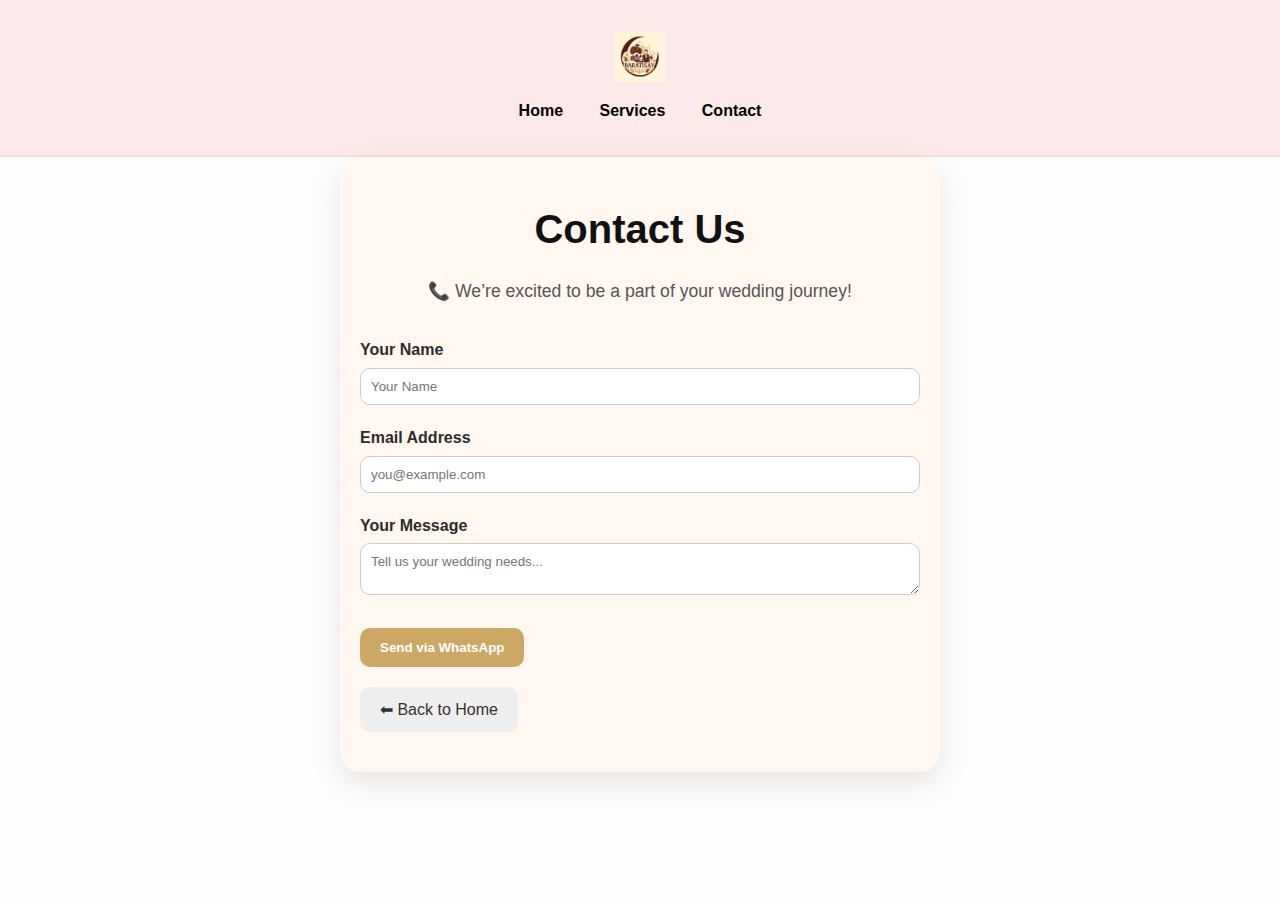
<file: contact.html>
<!DOCTYPE html>
<html lang="en">
<head>
  <meta charset="UTF-8" />
  <meta name="viewport" content="width=device-width, initial-scale=1.0"/>
  <title>Contact Us - Baratisay</title>
  <link rel="stylesheet" href="styles.css" />
  <style>
    .contact-main {
      max-width: 600px;
      margin: auto;
      padding: 40px 20px;
      background: #fff7f0;
      border-radius: 20px;
      box-shadow: 0 10px 30px rgba(0,0,0,0.1);
    }

    form label {
      display: block;
      margin-top: 20px;
      font-weight: bold;
    }

    form input, form textarea {
      width: 100%;
      padding: 10px;
      margin-top: 5px;
      border-radius: 10px;
      border: 1px solid #ccc;
    }

    form button {
      margin-top: 25px;
      padding: 12px 20px;
      background: #cda766;
      color: #fff;
      font-weight: bold;
      border: none;
      border-radius: 10px;
      cursor: pointer;
    }

    form button:hover {
      background: #b5904e;
    }

    .confirmation {
      display: none;
      margin-top: 20px;
      font-weight: bold;
      color: green;
    }

    .back-home {
      display: inline-block;
      margin-top: 20px;
      text-decoration: none;
      padding: 10px 20px;
      border-radius: 10px;
      background-color: #eee;
      color: #333;
    }

    .back-home:hover {
      background-color: #d8cfc0;
    }
  </style>
</head>
<body>
  <header>
    <img src="logo-baratisay.png" alt="Baratisay Logo" class="logo" />
    <nav class="navbar">
      <a href="index.html">Home</a>
      <a href="services.html">Services</a>
      <a href="contact.html" class="active">Contact</a>
    </nav>
  </header>

  <main class="contact-main">
    <h1>Contact Us</h1>
    <p>📞 We’re excited to be a part of your wedding journey!</p>

    <form id="whatsappForm" onsubmit="sendWhatsApp(); return false;">
      <label>Your Name</label>
      <input type="text" id="name" placeholder="Your Name" required />

      <label>Email Address</label>
      <input type="email" id="email" placeholder="you@example.com" required />

      <label>Your Message</label>
      <textarea id="message" placeholder="Tell us your wedding needs..." required></textarea>

      <button type="submit">Send via WhatsApp</button>
    </form>

    <div id="confirmation" class="confirmation">
      ✅ WhatsApp is opening — please complete your message there.
    </div>

    <a href="index.html" class="back-home">⬅ Back to Home</a>
  </main>

  <script>
    function sendWhatsApp() {
      const name = document.getElementById("name").value;
      const email = document.getElementById("email").value;
      const message = document.getElementById("message").value;

      const fullMessage = `Hello, I'm interested in Baratisay Services!%0A%0AName: ${name}%0AEmail: ${email}%0AMessage: ${message}`;
      const whatsappNumber = "918745960120"; // Your WhatsApp number with country code
      const url = `https://wa.me/${whatsappNumber}?text=${fullMessage}`;

      document.getElementById("confirmation").style.display = "block";

      setTimeout(() => {
        window.open(url, '_blank');
      }, 800);
    }
  </script>
</body>
</html>
</file>
<file: styles.css>
/* RESET + BASE */
* {
  margin: 0;
  padding: 0;
  box-sizing: border-box;
  font-family: 'Segoe UI', Tahoma, Geneva, Verdana, sans-serif;
}

body {
  background-color: #fffdfc;
  color: #2c2c2c;
  line-height: 1.6;
}

/* HEADER */
header {
  background-color: #fceaea;
  padding: 2rem;
  text-align: center;
  border-bottom: 2px solid #ffdada;
}

header img {
  height: 50px;
  margin-bottom: 0.5rem;
}

nav a {
  margin: 0 1rem;
  color: #000;
  text-decoration: none;
  font-weight: 600;
}

/* MAIN CONTENT */
main {
  padding: 2rem;
}

h1 {
  font-size: 2.5rem;
  text-align: center;
  margin-bottom: 1rem;
  color: #111;
}

p {
  font-size: 1.1rem;
  text-align: center;
  margin-bottom: 2rem;
  color: #555;
}

/* BUTTONS */
.home-buttons {
  display: flex;
  justify-content: center;
  gap: 1rem;
  margin-bottom: 2rem;
  flex-wrap: wrap;
}

.btn {
  padding: 0.8rem 1.5rem;
  background-color: #bb2f2f;
  color: #fff;
  border-radius: 2rem;
  text-decoration: none;
  font-size: 1rem;
  transition: background-color 0.3s ease;
}

.btn:hover {
  background-color: #a12727;
}

/* HERO SECTION */
.hero-image {
  text-align: center;
  margin-top: 1rem;
}

.hero-text {
  background-color: rgba(0, 0, 0, 0.8);
  color: white;
  padding: 2rem 1rem;
  margin: 2rem auto;
  width: 90%;
  border-radius: 1rem;
  text-align: center;
  font-size: 1.3rem;
  line-height: 1.6;
  box-shadow: 0 0 15px rgba(0, 0, 0, 0.4);
}

.hero-heading {
  font-size: 2rem;
  font-weight: 700;
  color: #ffffff;
  margin-bottom: 1.5rem;
  text-shadow: 2px 2px 4px rgba(0, 0, 0, 0.7);
}

.hero-text img {
  width: 100%;
  max-width: 400px;
  border-radius: 0.5rem;
  margin: 1rem 0;
}

/* BOOK NOW BUTTON */
.book-now-btn {
  display: inline-block;
  margin-top: 1rem;
  padding: 0.8rem 1.5rem;
  background-color: #d4a24e;
  color: white;
  text-decoration: none;
  border-radius: 2rem;
  font-size: 1.1rem;
  font-weight: bold;
  transition: background-color 0.3s ease;
}

.book-now-btn:hover {
  background-color: #b88c32;
}

/* MOBILE RESPONSIVE */
@media (max-width: 768px) {
  h1 {
    font-size: 2rem;
    margin-top: 1rem;
    padding: 0 1rem;
  }

  p {
    font-size: 1rem;
    padding: 0 1rem;
  }

  .home-buttons {
    flex-direction: column;
    align-items: center;
    gap: 1rem;
    margin-bottom: 2rem;
    z-index: 1;
    position: relative;
  }

  .btn {
    width: 80%;
    text-align: center;
  }

  .hero-text {
    width: 95%;
    font-size: 1.2rem;
  }

  .hero-heading {
    font-size: 1.6rem;
  }

  .book-now-btn {
    font-size: 1rem;
    padding: 0.7rem 1.3rem;
  }
}
</file>
